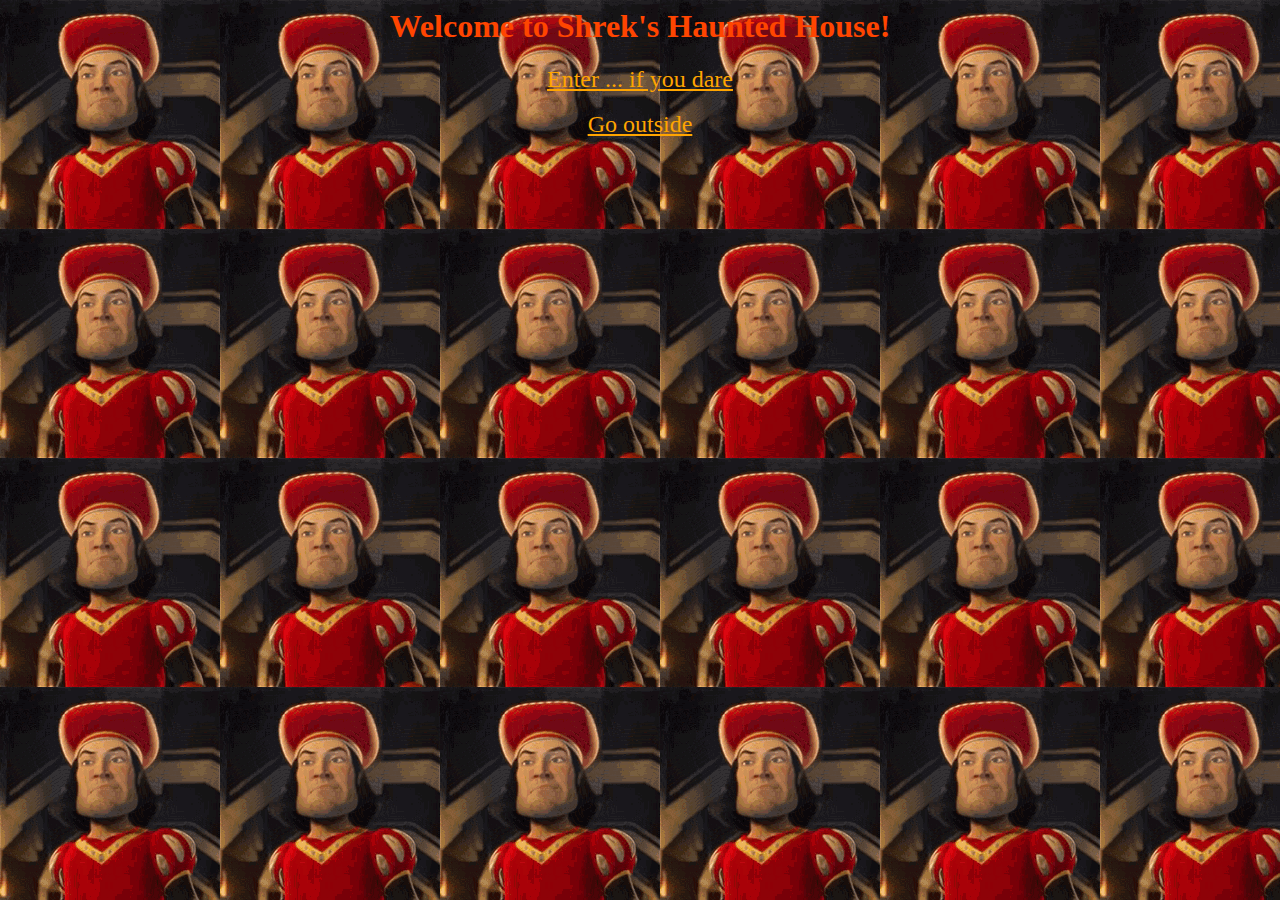
<file: templates/index.html>
<html>
  <head>
    <link href="/static/style.css" rel="stylesheet" />
  </head>
  <body>
    <h1>Welcome to Shrek's Haunted House!</h1>
    <a href="/first">Enter ... if you dare</a>
     <br></br>
    <a href="/swamp">Go outside</a>
  </body>
</html>
</file>
<file: static/style.css>
body {
    background-image: url("farquaad.gif");
    background-repeat: repeat;
    background-color: greenyellow;
    color: orangered;
    text-align: center;
}

a {
    /* padding-left: 200px; */
    font-size: x-large;
    color: orange;
}
</file>
